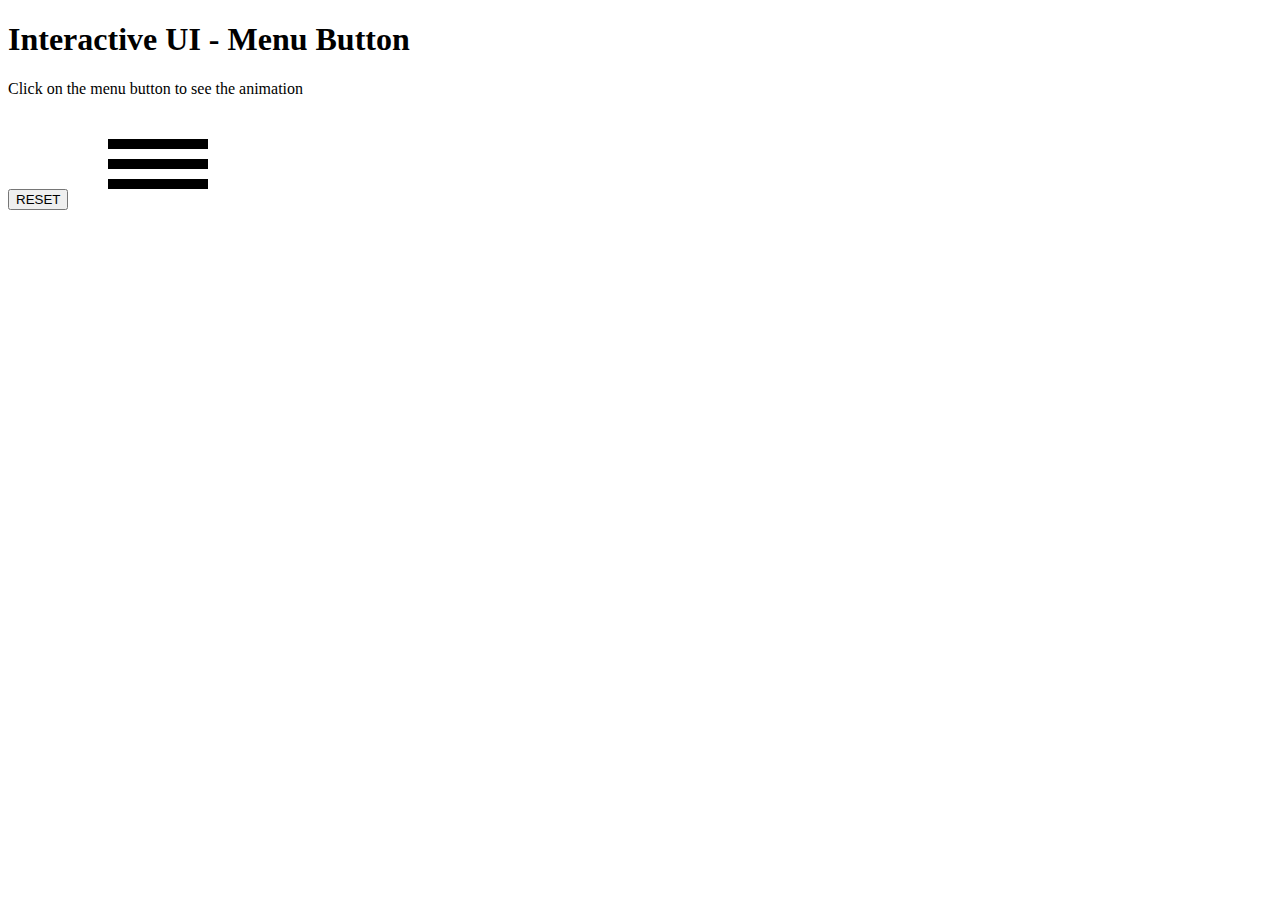
<file: version_0.1/index.html>
<!DOCTYPE html>
<html>
<head>
    <meta charset="utf-8" />
    <meta http-equiv="X-UA-Compatible" content="IE=edge">
    <title>Interactive UI - Menu Button</title>
    <meta name="viewport" content="width=device-width, initial-scale=1">
    <link rel="stylesheet" type="text/css" media="screen" href="mystyle.css">
    <script src="animate.js"></script>

</head>
<body>
    <section style="padding-bottom: 25px;">
        <h1>Interactive UI - Menu Button</h1>
        <p>Click on the menu button to see the animation</p>
    </section>
    <section class="demo">
        <div id="menu-button" class="menu" onclick="rotateMenuRight()">
            <div id="top-bar" class="bar-1" style="margin-bottom: 10px;"></div>
            <div class="bar-2"></div>
            <div class="bar-3" style="margin-top: 10px;"></div>
        </div> 
    </section>
    <section style="padding-bottom: 25px;">
        <button onclick="reset()">RESET</button>
    </section>
</body>
</html>
</file>
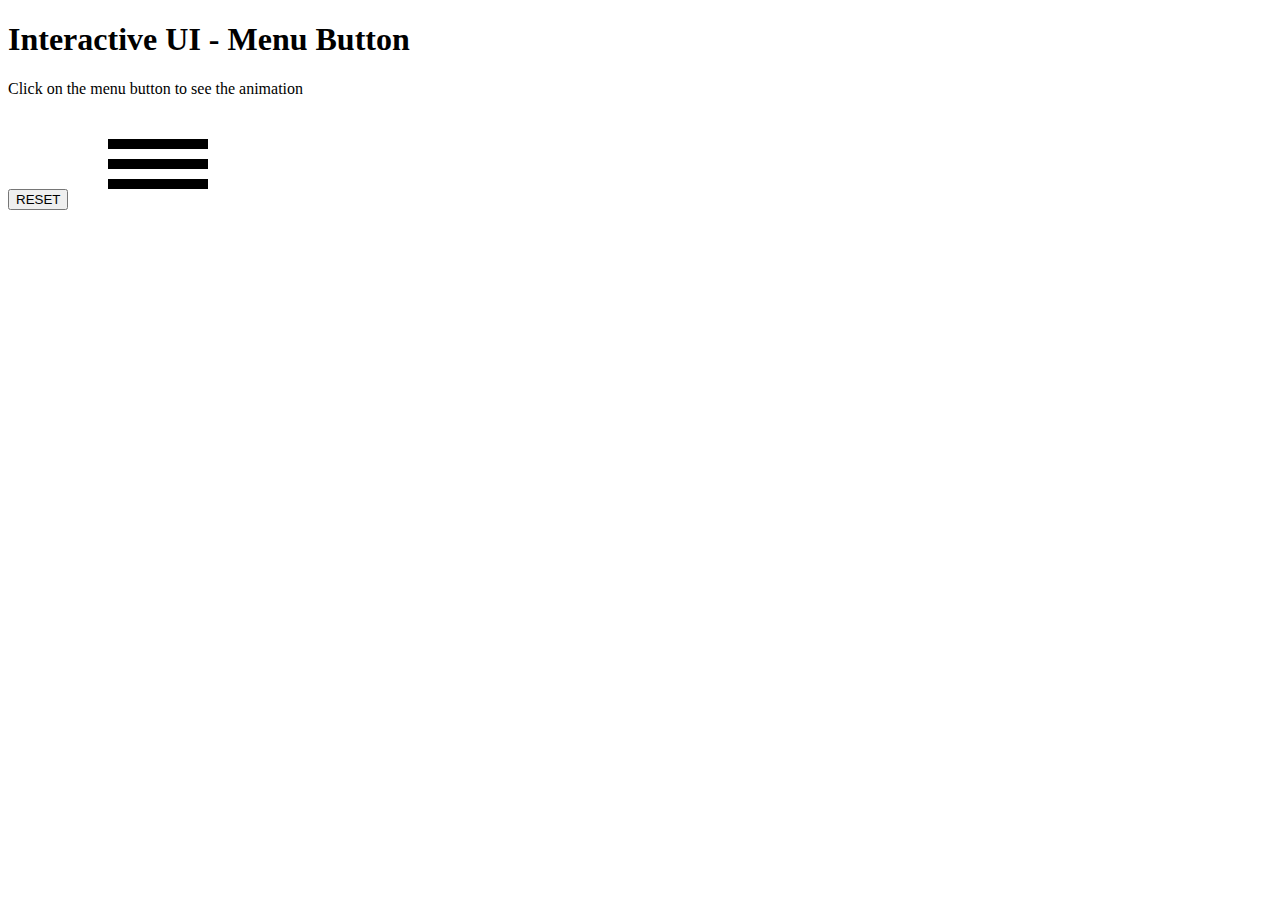
<file: version_0.2/index.html>
<!DOCTYPE html>
<html>
<head>
    <meta charset="utf-8" />
    <meta http-equiv="X-UA-Compatible" content="IE=edge">
    <title>Interactive UI - Menu Button</title>
    <meta name="viewport" content="width=device-width, initial-scale=1">
    <link rel="stylesheet" type="text/css" media="screen" href="mystyle.css">
    <script src="animate.js"></script>

</head>
<body>
    <section style="padding-bottom: 25px;">
        <h1>Interactive UI - Menu Button</h1>
        <p>Click on the menu button to see the animation</p>
    </section>
    <section class="demo">
        <div id="menu-button" class="menu" onclick="rotateMenuRight()">
            <div id="top-bar" class="bar-1" style="margin-bottom: 10px;"></div>
            <div id="middle-bar" class="bar-2"></div>
            <div id="bottom-bar" class="bar-3" style="margin-top: 10px;"></div>
        </div> 
    </section>
    <section style="padding-bottom: 25px;">
        <button onclick="reset()">RESET</button>
    </section>
</body>
</html>
</file>
<file: version_0.1/mystyle.css>
/* CSS Animation for Interactive UI - Menu Button
    
/* Demo Section */
section.demo {
    width: 400px;
    margin: 0px 100px;
}

.menu {
    width: 100px;
    height: 50px;
}

.bar-1, .bar-2, .bar-3 {
    width: 100px;
    height: 10px;
    background-color: black;
}

.new-bar {
    width: 200px;
    height: 10px;
    background-color: black;
}

/* CSS Animation */

/* ------------ Just a Test ----------------- */
.test {
    /* Triggers Animation */
    animation: increase-width 1.0s ease-out;
}

@keyframes increase-width {
    0%      {width: 100px;}
    100%    {width: 200px;}
}

.new-bar {
    /* Final State */
    width: 200px;
    height: 10px;
    background-color: black;
} 
/* ----------------------------------- */

/* ------------ Rotate Menu 90 degrees right ----------------- */
.rotate-90-right {
/* Triggers Animation */
animation: rotate-90-right 0.7s ease-out;
}

@keyframes rotate-90-right {
    0%      {transform: rotate(0deg);}
    100%    {transform: rotate(90deg);}
}

.menu-90-right {
    /* Final State */
    transform: rotate(90deg);
}

/* ------------ Rotate Menu 90 degrees left ----------- */
.rotate-90-left {
/* Triggers Animation */
animation: rotate-90-left 0.7s ease-out;
}

@keyframes rotate-90-left {
    0%      {transform: rotate(90deg);}
    100%    {transform: rotate(0deg);}
}

.menu-90-left {
    /* Final State */
    transform: rotate(0deg);
}
</file>
<file: version_0.2/mystyle.css>
/* CSS Animation for Interactive UI - Menu Button
    
/* Demo Section */
section.demo {
    width: 400px;
    margin: 0px 100px;
}

.menu {
    width: 100px;
    height: 50px;
}

.bar-1, .bar-2, .bar-3 {
    width: 100px;
    height: 10px;
    background-color: black;
}

.new-bar {
    width: 200px;
    height: 10px;
    background-color: black;
}

/* CSS Animation */

/* ------------ Just a Test ----------------- */
.test {
    /* Triggers Animation */
    animation: increase-width 1.0s ease-out;
}

@keyframes increase-width {
    0%      {width: 100px;}
    100%    {width: 200px;}
}

.new-bar {
    /* Final State */
    width: 200px;
    height: 10px;
    background-color: black;
} 
/* ----------------------------------- */

/* ------------ Transform Top Bar ----------- */

.transform-top-bar {
    /* Triggers Animation */
animation: transform-top-bar 0.7s ease-in;
}

@keyframes transform-top-bar {
    0%      {transform: rotate(0deg); width: 100px;}
    100%    {transform: rotate(-45deg); width: 50px;}
}

.transformed-top-bar {
    transform: rotate(-45deg);
    width: 50px;
    position: absolute;
    left: -9px;
    top: -14px;
}

/* ------------ Return Top Bar ----------- */

.return-top-bar {
    /* Triggers Animation */
animation: return-top-bar 0.7s ease-in;
}

@keyframes return-top-bar {
    0%      {transform: rotate(-45deg); width: 50px;}
    100%    {transform: rotate(0deg); width: 100px;}
}

/* ------------ Transform Bottom Bar ----------- */

.transform-bottom-bar {
    /* Triggers Animation */
animation: transform-bottom-bar 0.7s ease-in;
}

@keyframes transform-bottom-bar {
    0%      {transform: rotate(0deg); width: 100px;}
    100%    {transform: rotate(45deg); width: 50px;}
}

.transformed-bottom-bar {
    transform: rotate(45deg);
    width: 50px;
    position: absolute;
    left: -9px;
    top: 5px;
}

/* ------------ Return Bottom Bar ----------- */

.return-bottom-bar {
    /* Triggers Animation */
animation: return-top-bar 0.7s ease-in;
}

@keyframes return-bottom-bar {
    0%      {width: 50px;}
    75%     {transform: rotate(-90deg);}
    100%    {width: 100px; transform: rotate(0deg);}
}


/* ------------ Rotate Menu 90 degrees right ----------------- */
.rotate-90-right {
/* Triggers Animation */
    animation: rotate-90-right 0.7s ease-out;
}

@keyframes rotate-90-right {
    0%      {transform: rotate(0deg);}
    100%    {transform: rotate(90deg);}
}

.menu-90-right {
    /* Final State */
    transform: rotate(90deg);
}

/* ------------ Rotate Menu 90 degrees left ----------- */
.rotate-90-left {
/* Triggers Animation */
    animation: rotate-90-left 0.7s ease-out;
}

@keyframes rotate-90-left {
    0%      {transform: rotate(90deg);}
    100%    {transform: rotate(0deg);}
}

.menu-90-left {
    /* Final State */
    transform: rotate(0deg);
}
</file>
